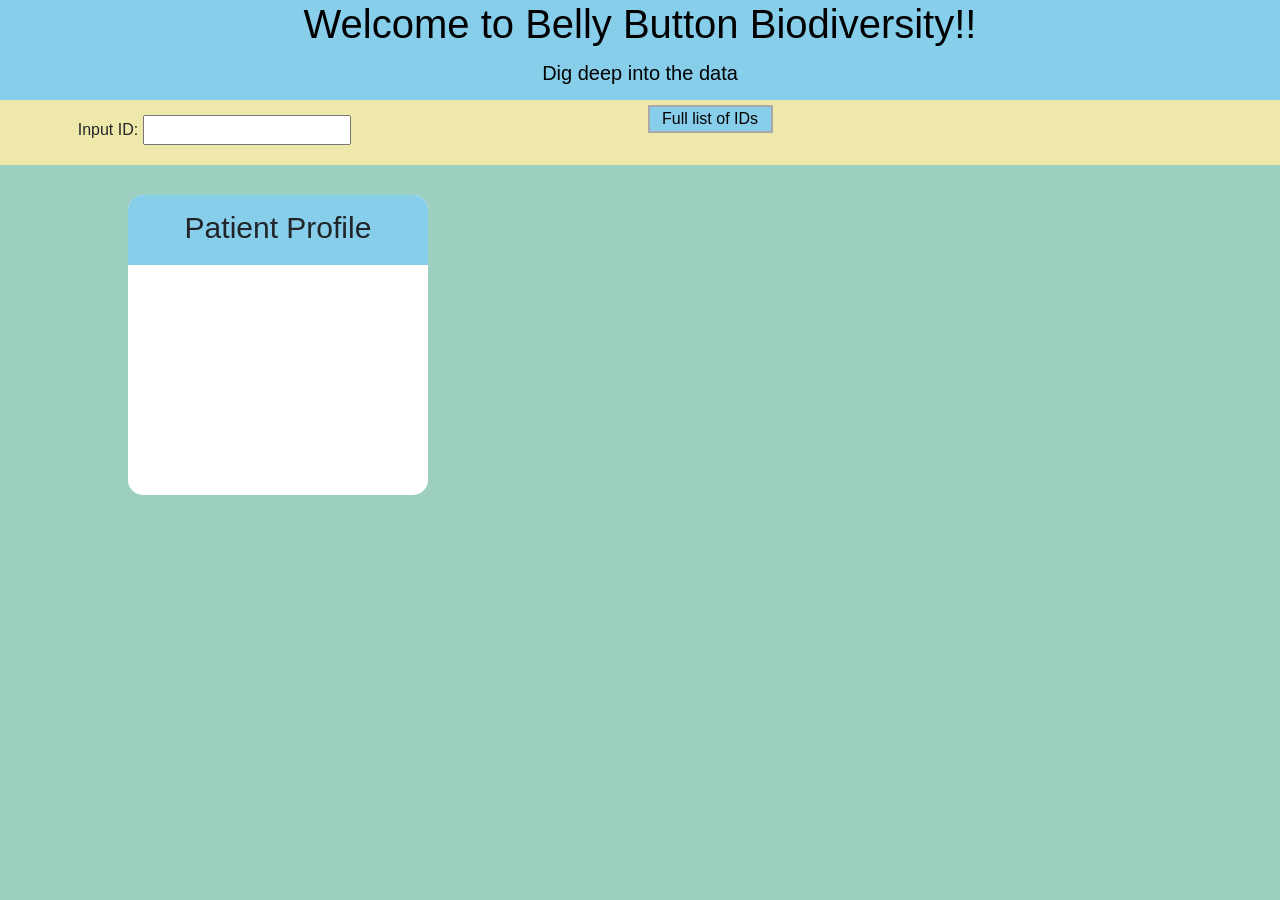
<file: index.html>
<!DOCTYPE html>
<html lang="en">

<head>
  <meta charset="UTF-8">
  <meta name="viewport" content="width=device-width, initial-scale=1.0">
  <meta http-equiv="X-UA-Compatible" content="ie=edge">
  <title>They're in there</title>
  <script src="https://cdn.plot.ly/plotly-latest.min.js"></script>
  <script src="https://d3js.org/d3.v5.min.js"></script>
  <link rel="stylesheet" href="https://stackpath.bootstrapcdn.com/bootstrap/4.3.1/css/bootstrap.min.css" 
  integrity="sha384-ggOyR0iXCbMQv3Xipma34MD+dH/1fQ784/j6cY/iJTQUOhcWr7x9JvoRxT2MZw1T" crossorigin="anonymous">
  <link rel="stylesheet" href="styles.css">

</head>

<body>

  <div class="header">
    <h1>Welcome to Belly Button Biodiversity!!</h1>
    <p>Dig deep into the data</p>    
  </div>  
 
  <div class="containera">
    <div class="input-id">
      <label for="text">Input ID: </label>
      <input type="text" id="text" name="text-input">
    </div>
    <div id="data">
      <a href="list.html">Full list of IDs</a>
    </div>
  </div>
  
  <div id= "top-plots">
    <div id="profile">
      <div id = "prof_head">
        <h2 id = "prof_banner">Patient Profile</h2>
      </div>
      <p  id="prof_a"></p>
      <p  id="prof_b"></p>
      <p  id="prof_c"></p>
      <p  id="prof_d"></p>
      <p  id="prof_e"></p>
      <p  id="prof_f"></p>
      <p  id="prof_g"></p>
    </div>
    
    <div id = "gauge">
      <div id="gauge-plot"></div>
    </div>

  </div>

  <div id="bar-plot"></div>
  <div id="bubble-plot"></div>




</body>
<script src="index.js"></script>

</html>
</file>
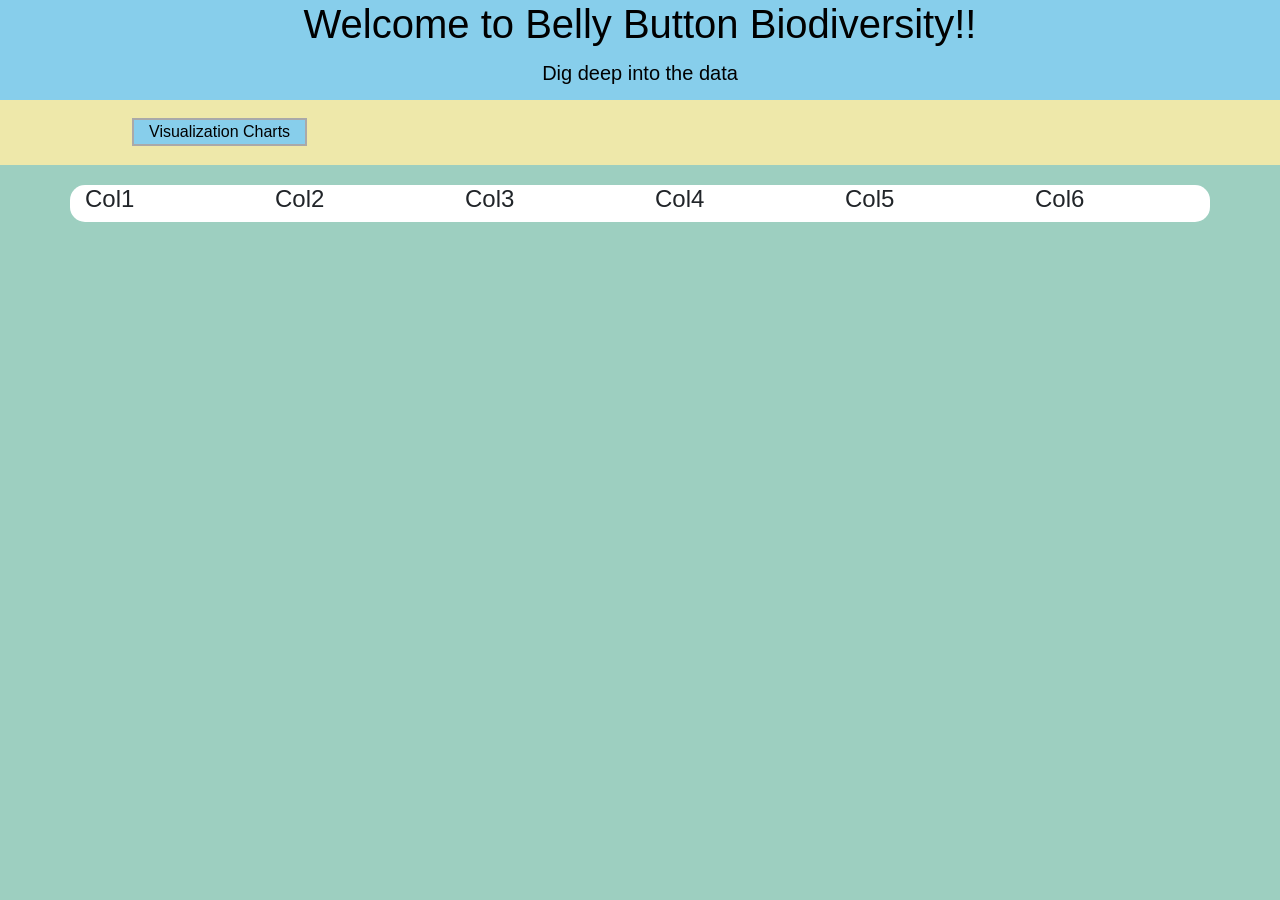
<file: list.html>
<!DOCTYPE html>
<html lang="en">

<head>
  <meta charset="UTF-8">
  <meta name="viewport" content="width=device-width, initial-scale=1.0">
  <meta http-equiv="X-UA-Compatible" content="ie=edge">
  <title>The Data</title>
  <script src="https://d3js.org/d3.v5.min.js"></script>
  <link rel="stylesheet" href="https://stackpath.bootstrapcdn.com/bootstrap/4.3.1/css/bootstrap.min.css" 
  integrity="sha384-ggOyR0iXCbMQv3Xipma34MD+dH/1fQ784/j6cY/iJTQUOhcWr7x9JvoRxT2MZw1T" crossorigin="anonymous">
  <link rel="stylesheet" href="styles.css">

</head>

<body>

  <div class="header">
    <h1>Welcome to Belly Button Biodiversity!!</h1>
    <p>Dig deep into the data</p>    
  </div>  
 
  <div class="containerb">
    <div id = "goback">
      <a href="index.html">Visualization Charts</a>
    </div>
  </div>
  


  <div class="container">
    <div class="row">
      <!--First of Three Columns-->
      <div class="col-md-2" id = col1>
        <h4>Col1</h4>
      </div>
      <!--Second of Three Columns-->
      <div class="col-md-2" id = col2>
        <h4>Col2</h4>
      </div>
      <!--Third of Three Columns-->
      <div class="col-md-2" id = col3>
        <h4>Col3</h4>
      </div>
      <!--Fourth of Three Columns-->
      <div class="col-md-2" id = col4>
        <h4>Col4</h4>
      </div>
      <!--Fifth of Three Columns-->
      <div class="col-md-2" id = col5>
        <h4>Col5</h4>
      </div>
      <!--Sixth of Three Columns-->
      <div class="col-md-2" id = col6>
        <h4>Col6</h4>
      </div>            
    </div>
  </div>


</body>
<script src="index.js"></script>

</html>
</file>
<file: styles.css>
/* 
   First things first.  I selected this ugly color as
   the background color 
*/

body {
    background-color: rgb(157, 207, 192);
}

/* 
   The header will extend the width of the screen
   and its height will be 100 px. The text will be
   black Arial font, center-aligned
*/

.header{
  background-color: skyblue;
  color: black;
  font-family:'Arial';
  height: 100px;
  text-align: center;
  align-content: center;
}

.header h1{
  margin-left: auto;
  margin-right: auto;
}

.header p{
  margin-top: 10px;
  font-size: 20px;
  margin-left: auto;
  margin-right: auto;
}

/* 
   There are two interactive headers, one for each page,
   containera and containerb.
*/

.containera {
  height: 65px;
  background: palegoldenrod;
  margin-bottom: 20px;
  padding: 5px;
  columns: 2;
}

.containerb {
  height: 65px;
  background: palegoldenrod;
  margin-bottom: 20px;
  padding: 5px;
}

/* 
   containera includes a textbox and a link to see the
   full list of Patient IDs.
*/

.input-id {
  margin-left: 10%;
  margin-right: 10%;
  align-items: center;
  padding: 10px;
  cursor: pointer;
}

#data{
  background-color:skyblue;
  width: 125px;
  border-width: 2px;
  border-style: solid;
  border-color: darkgray;
}

#data a{
  color: black;
  margin-left: 12px;
}

#goback{
  background-color:skyblue;
  width: 175px;
  border-width: 2px;
  border-style: solid;
  border-color: darkgray;
  margin-left:10%;
  margin-top: 13px;
}

#goback a{
  color: black;
  margin-left: 15px;
}

/* 
   These are the plots that belong in the top lines 
   of the visualization page - the Patient Profile
   and the Gauge
*/

#top-plots {
  columns: 2;
  height: 325px;
  width: 80%;
  margin-left: auto;
  margin-right: auto;
  margin-top: 30px;
}

  /* 
    Patient Profile CSS
  */

#profile {
  height: 300px;
  width: 300px;
  background: white;
  border-radius: 15px;
}

#prof_head{
  height: 70px;
  background-color: skyblue;
  margin-top: auto;
  margin-bottom: auto;
  text-align: center;
  border-top-left-radius: 15px;
  border-top-right-radius: 15px;
}

#prof_banner{
  font-size: 30px;
  padding-top: 15px;
}

#profile p{
  height: 13px;
  margin-left: 25px;
  margin-top: 10px;
}

  /* 
    Gauge CSS
  */

#gauge {
  height: 300px;
  border-radius: 15px;
}

#gauge-plot {
  width: 500px;
  height: 250px;
}

/* 
  The CSS for the other plots
*/

#bar-plot {
  width: 80%;
  margin-left: auto;
  margin-right: auto;
  margin-top: 15px;
  margin-bottom: 25px;
}

#bubble-plot {
  width: 80%;
  margin-left: auto;
  margin-right: auto;
  margin-top: 15px;
  margin-bottom: 15px;
}

/* 
  The CSS for the Profile IDs
*/

.container {
  background: white;
  border-radius: 15px;
  margin-bottom: 10px;
}
</file>
